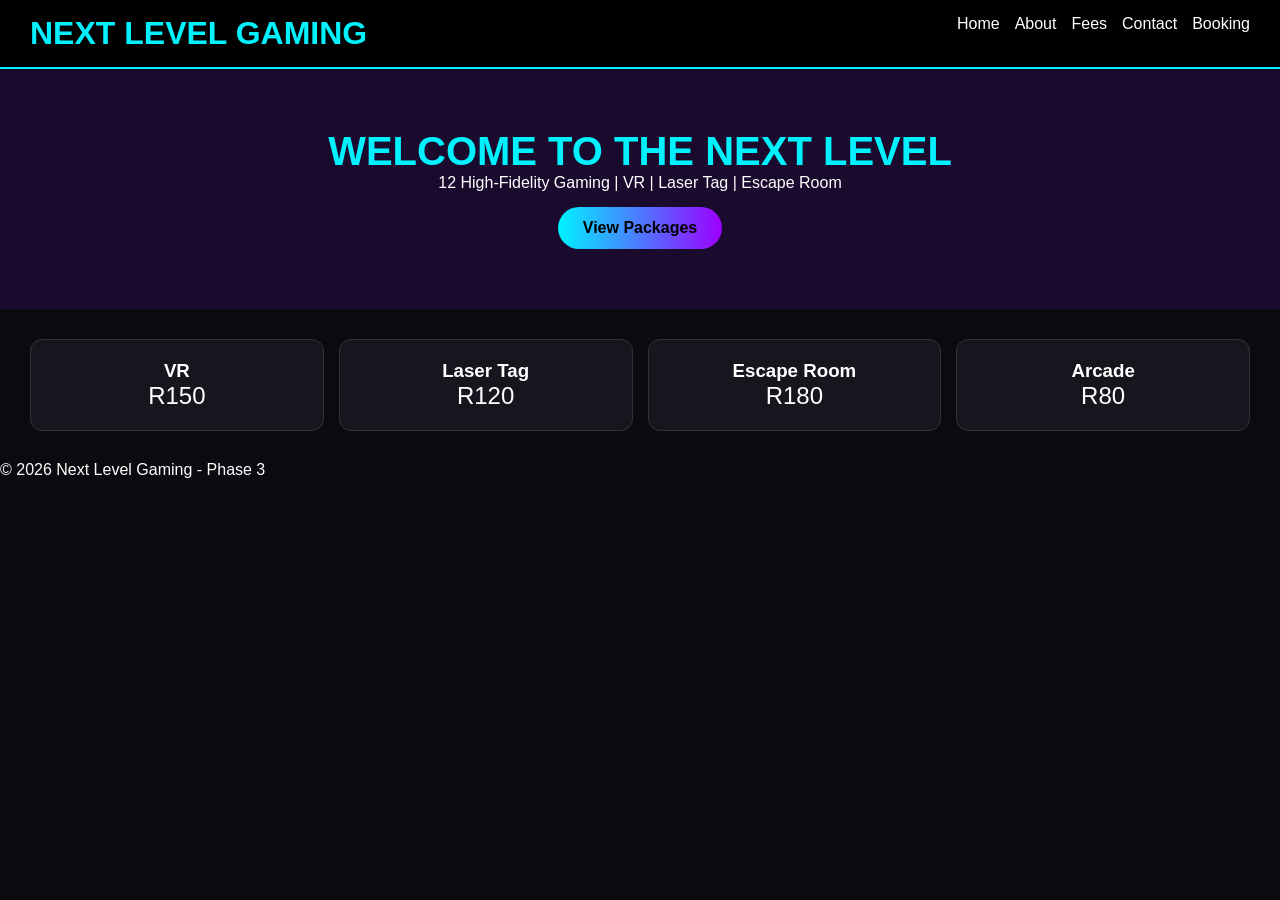
<file: index.html>
<!DOCTYPE html><html><head><title>Next Level Gaming - Home</title><link rel="stylesheet" href="style.css"></head><body>
<header><h1>NEXT LEVEL GAMING</h1><nav><a href="index.html">Home</a><a href="about.html">About</a><a href="fees.html">Fees</a><a href="contact.html">Contact</a><a href="booking.html">Booking</a></nav></header>
<div class="hero"><h2>WELCOME TO THE NEXT LEVEL</h2><p>12 High-Fidelity Gaming | VR | Laser Tag | Escape Room</p><a class="btn" href="fees.html">View Packages</a></div>
<div class="grid"><div class="card"><h3>VR</h3><div class="price">R150</div></div><div class="card"><h3>Laser Tag</h3><div class="price">R120</div></div><div class="card"><h3>Escape Room</h3><div class="price">R180</div></div><div class="card"><h3>Arcade</h3><div class="price">R80</div></div></div>
<footer>© 2026 Next Level Gaming - Phase 3</footer></body></html>
</file>
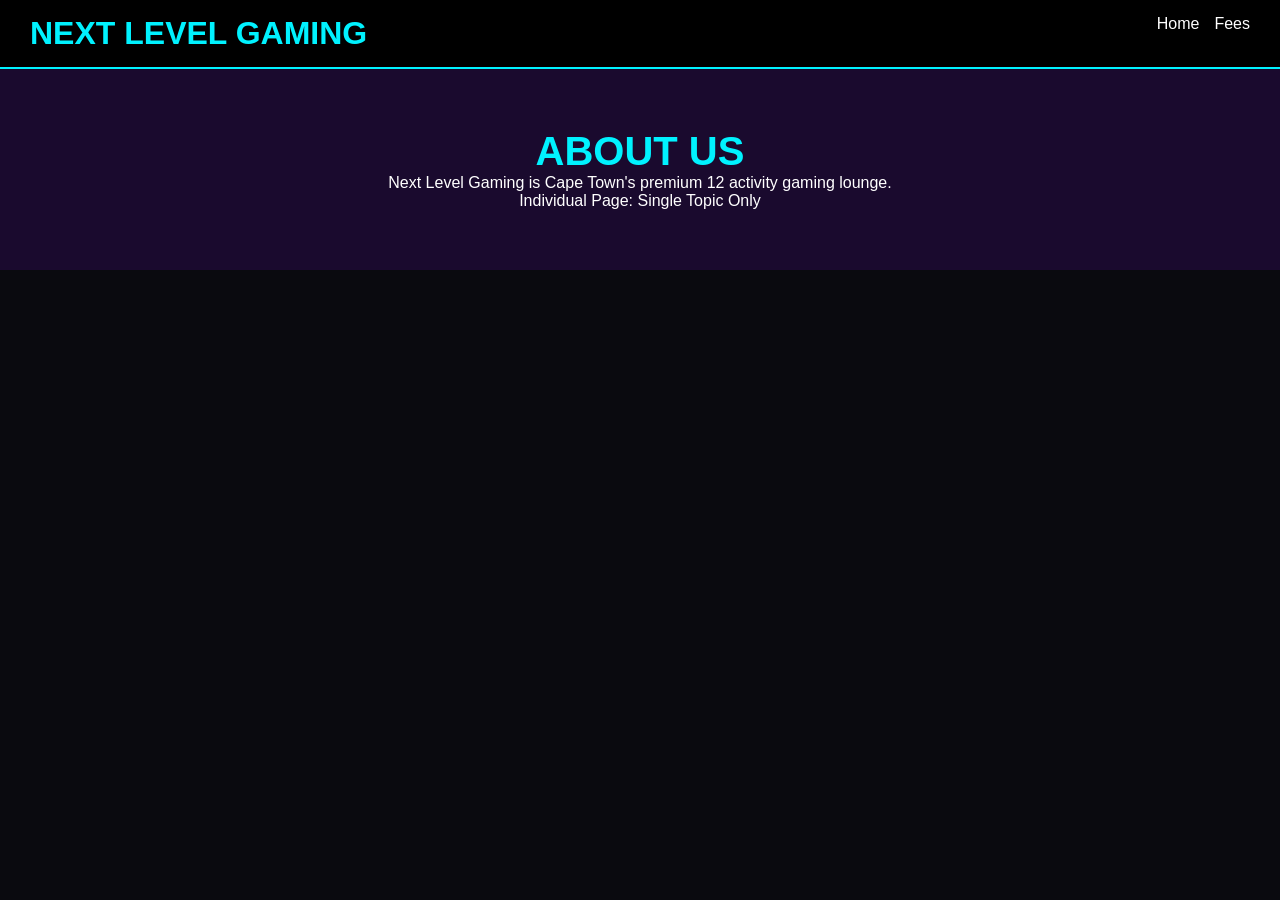
<file: about.html>
<!DOCTYPE html><html><head><link rel="stylesheet" href="style.css"><title>About</title></head><body><header><h1>NEXT LEVEL GAMING</h1><nav><a href="index.html">Home</a><a href="fees.html">Fees</a></nav></header><div class="hero"><h2>ABOUT US</h2><p>Next Level Gaming is Cape Town's premium 12 activity gaming lounge.</p><p>Individual Page: Single Topic Only</p></div></body></html>
</file>
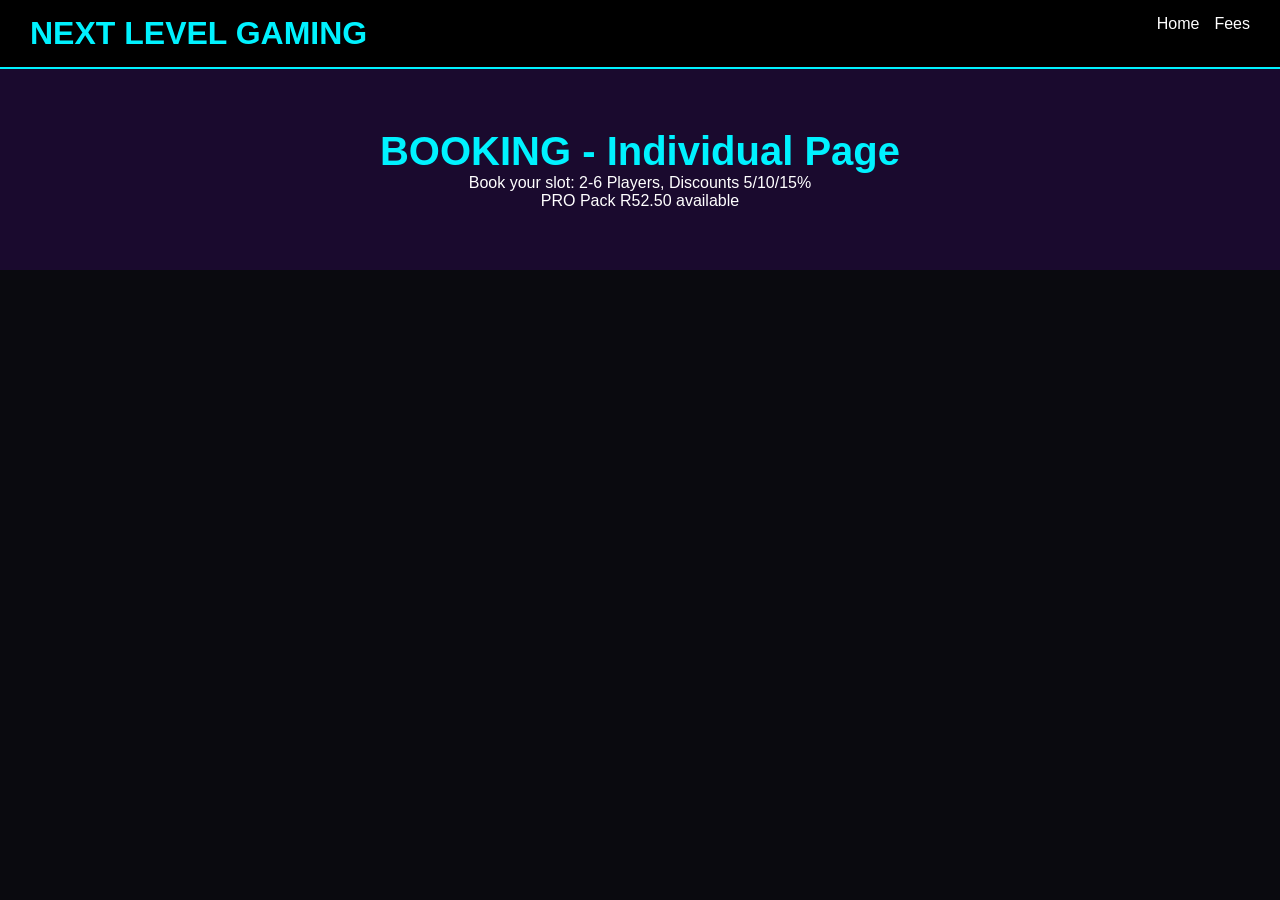
<file: booking.html>
<!DOCTYPE html><html><head><link rel="stylesheet" href="style.css"><title>Booking</title></head><body><header><h1>NEXT LEVEL GAMING</h1><nav><a href="index.html">Home</a><a href="fees.html">Fees</a></nav></header><div class="hero"><h2>BOOKING - Individual Page</h2><p>Book your slot: 2-6 Players, Discounts 5/10/15%</p><p>PRO Pack R52.50 available</p></div></body></html>
</file>
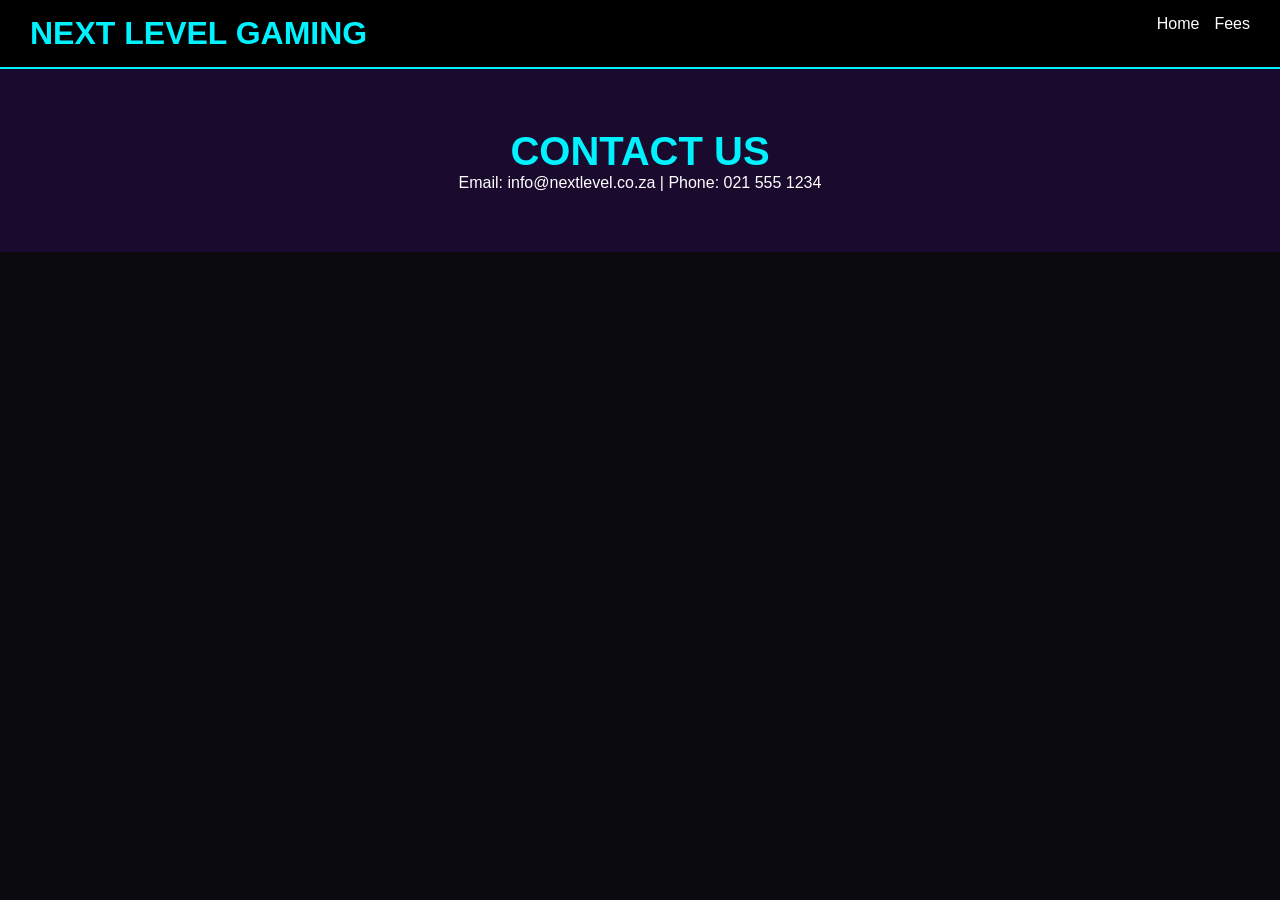
<file: contact.html>
<!DOCTYPE html><html><head><link rel="stylesheet" href="style.css"><title>Contact</title></head><body><header><h1>NEXT LEVEL GAMING</h1><nav><a href="index.html">Home</a><a href="fees.html">Fees</a></nav></header><div class="hero"><h2>CONTACT US</h2><p>Email: info@nextlevel.co.za | Phone: 021 555 1234</p></div></body></html>
</file>
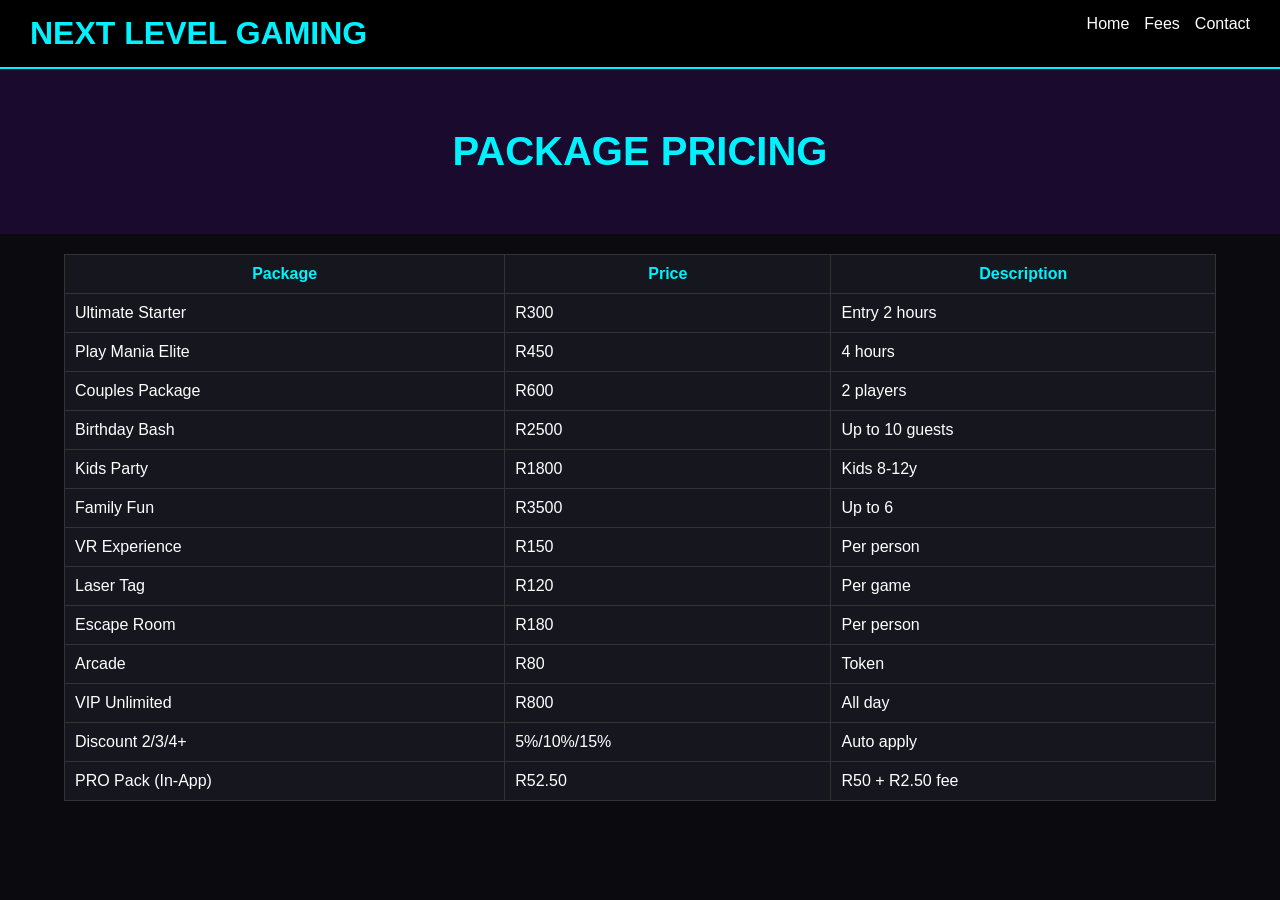
<file: fees.html>
<!DOCTYPE html><html><head><title>Fees</title><link rel="stylesheet" href="style.css"></head><body>
<header><h1>NEXT LEVEL GAMING</h1><nav><a href="index.html">Home</a><a href="fees.html">Fees</a><a href="contact.html">Contact</a></nav></header>
<div class="hero"><h2>PACKAGE PRICING</h2></div>
<table><tr><th>Package</th><th>Price</th><th>Description</th></tr>
<tr><td>Ultimate Starter</td><td>R300</td><td>Entry 2 hours</td></tr>
<tr><td>Play Mania Elite</td><td>R450</td><td>4 hours</td></tr>
<tr><td>Couples Package</td><td>R600</td><td>2 players</td></tr>
<tr><td>Birthday Bash</td><td>R2500</td><td>Up to 10 guests</td></tr>
<tr><td>Kids Party</td><td>R1800</td><td>Kids 8-12y</td></tr>
<tr><td>Family Fun</td><td>R3500</td><td>Up to 6</td></tr>
<tr><td>VR Experience</td><td>R150</td><td>Per person</td></tr>
<tr><td>Laser Tag</td><td>R120</td><td>Per game</td></tr>
<tr><td>Escape Room</td><td>R180</td><td>Per person</td></tr>
<tr><td>Arcade</td><td>R80</td><td>Token</td></tr>
<tr><td>VIP Unlimited</td><td>R800</td><td>All day</td></tr>
<tr><td>Discount 2/3/4+</td><td>5%/10%/15%</td><td>Auto apply</td></tr>
<tr><td>PRO Pack (In-App)</td><td>R52.50</td><td>R50 + R2.50 fee</td></tr>
</table></body></html>
</file>
<file: style.css>
:root{--cyan:#00f2ff;--purple:#9d00ff;--dark:#0a0a0f;--card:#16161f}
*{margin:0;padding:0;box-sizing:border-box;font-family:Arial}
body{background:var(--dark);color:#fff}
header{background:#000;padding:15px 30px;display:flex;justify-content:space-between;border-bottom:2px solid var(--cyan)}
header h1{color:var(--cyan)} nav a{color:#fff;margin-left:15px;text-decoration:none}
.hero{padding:60px;text-align:center;background:#1a0a2e} .hero h2{color:var(--cyan);font-size:40px}
.btn{background:linear-gradient(90deg,var(--cyan),var(--purple));padding:12px 25px;border-radius:25px;color:#000;font-weight:800;text-decoration:none;display:inline-block;margin-top:15px}
.grid{display:grid;grid-template-columns:repeat(auto-fit,minmax(200px,1fr));gap:15px;padding:30px}
.card{background:var(--card);border:1px solid #333;border-radius:12px;padding:20px;text-align:center}
.price{font-size:24px;color:#fff} table{width:90%;margin:20px auto;border-collapse:collapse;background:var(--card)} th,td{border:1px solid #333;padding:10px} th{color:var(--cyan)}
</file>
